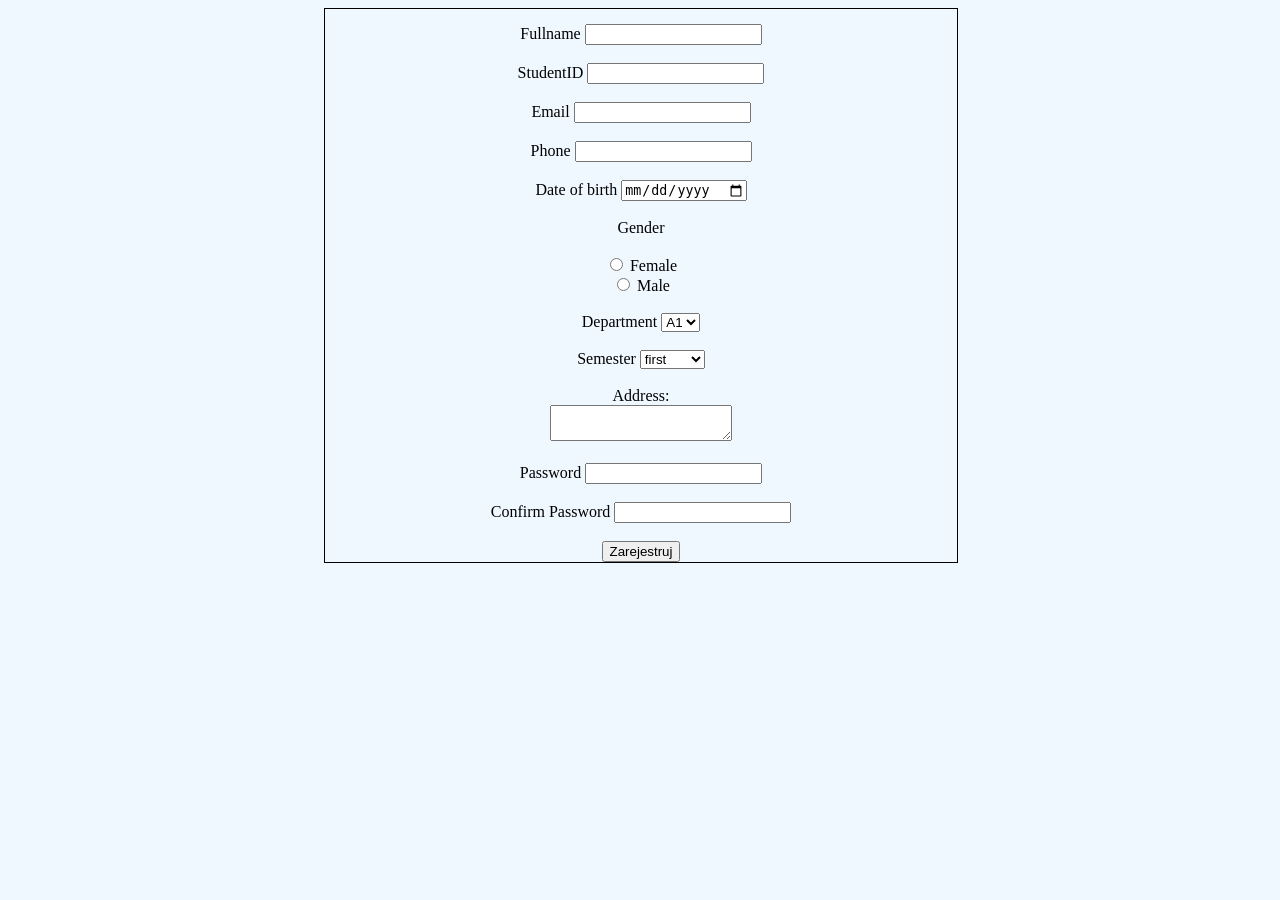
<file: index.html>
<!DOCTYPE html>
<html lang="pl">
<head>
    <meta charset="UTF-8">
    <meta name="viewport" content="width=device-width, initial-scale=1.0">
    <title>Labels</title>
    <link rel="stylesheet" href="style.css">
</head>
<body>
    
    <section class="gg">
        <form action="register.php" method="post">
            
            <label for="fullname">Fullname</label>
            <input type="text" name="fullname" id="fullname" required><br><br>

            <label for="student_id">StudentID</label>
            <input type="text" name="student_id" id="student_id" required><br><br>

            <label for="email">Email</label>
            <input type="email" name="email" id="email" required><br><br>

            <label for="phone">Phone</label>
            <input type="tel" name="phone" id="phone"><br><br>

            <label for="dob">Date of birth</label>
            <input type="date" name="dob" id="dob"><br><br>

            <label>Gender</label><br><br>

            <input type="radio" name="gender" id="gender_f" value="Female" required> <label for="gender_f">Female</label><br>
            <input type="radio" name="gender" id="gender_m" value="Male" required> <label for="gender_m">Male</label><br><br>

            <label for="department">Department</label>
            <select name="department" id="department">
                <option value="A1">A1</option>
                <option value="A2">A2</option>
            </select><br><br>

            <label for="semester">Semester</label>
            <select name="semester" id="semester">
                <option value="first">first</option>
                <option value="second">second</option>
            </select><br><br>

            <label for="address">Address:</label><br>
            <textarea name="address" id="address"></textarea><br><br>

            <label for="password">Password</label>
            <input type="password" name="password" id="password" required><br><br>

            <label for="confirm_password">Confirm Password</label>
            <input type="password" name="confirm_password" id="confirm_password" required><br><br>

            <button type="submit" name="submit">Zarejestruj</button>
        </form>
    </section>

</body>
</html>
</file>
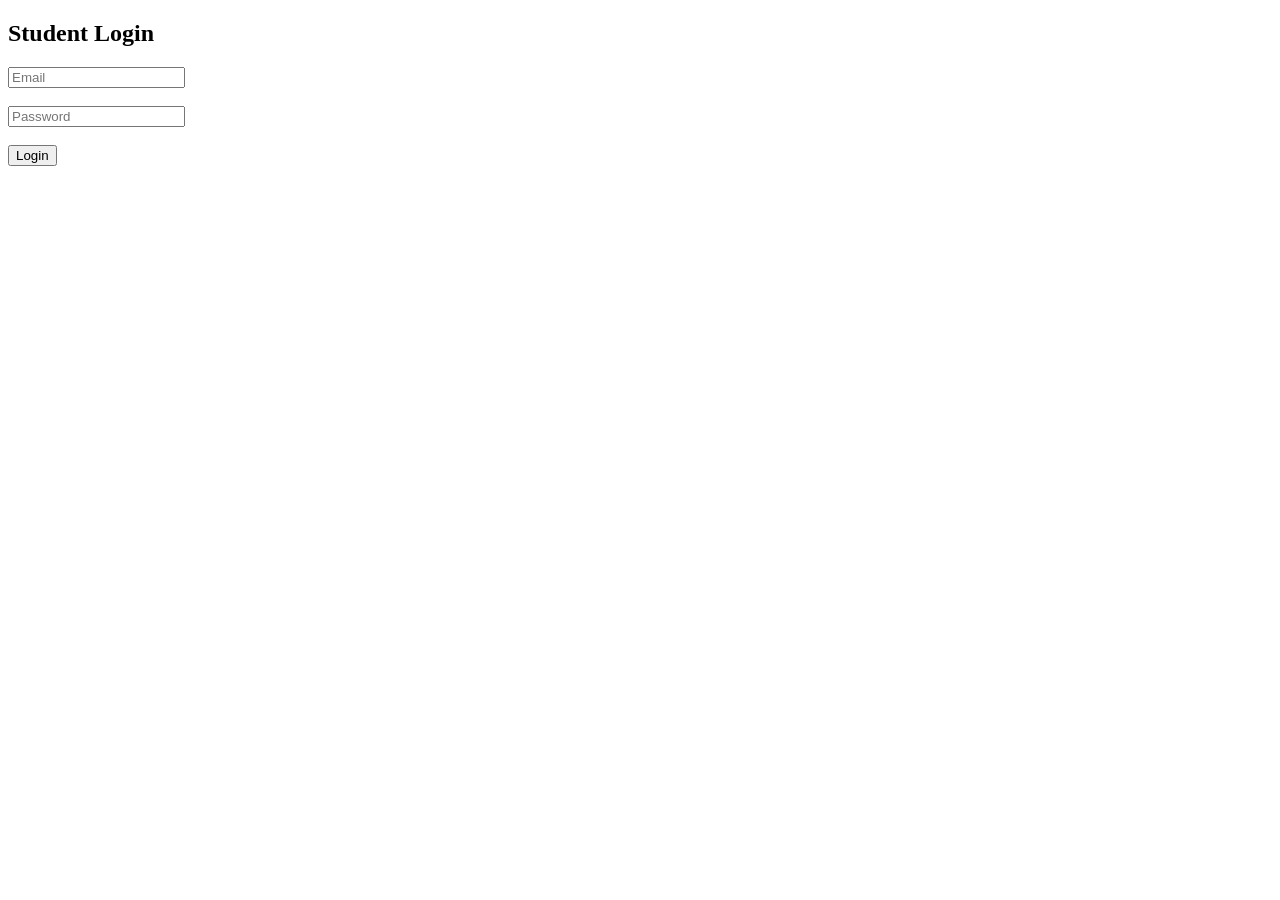
<file: haslo.html>
<!DOCTYPE html>
<html lang="pl">
<head>
    <meta charset="UTF-8">
    <title>Login</title>
</head>
<body>

<h2>Student Login</h2>

<form action="login.php" method="post">

    <input type="email" name="email" placeholder="Email" required><br><br>

    <input type="password" name="password" placeholder="Password" required><br><br>

    <button type="submit">Login</button>

</form>

</body>
</html>
</file>
<file: style.css>
body{
    background-color: aliceblue;
    display: flex;
}

.gg{
    width: 50%;
    text-align: center;
    border: 1px black solid;
    margin-left: 25%;
    padding-top: 15px;
}
</file>
